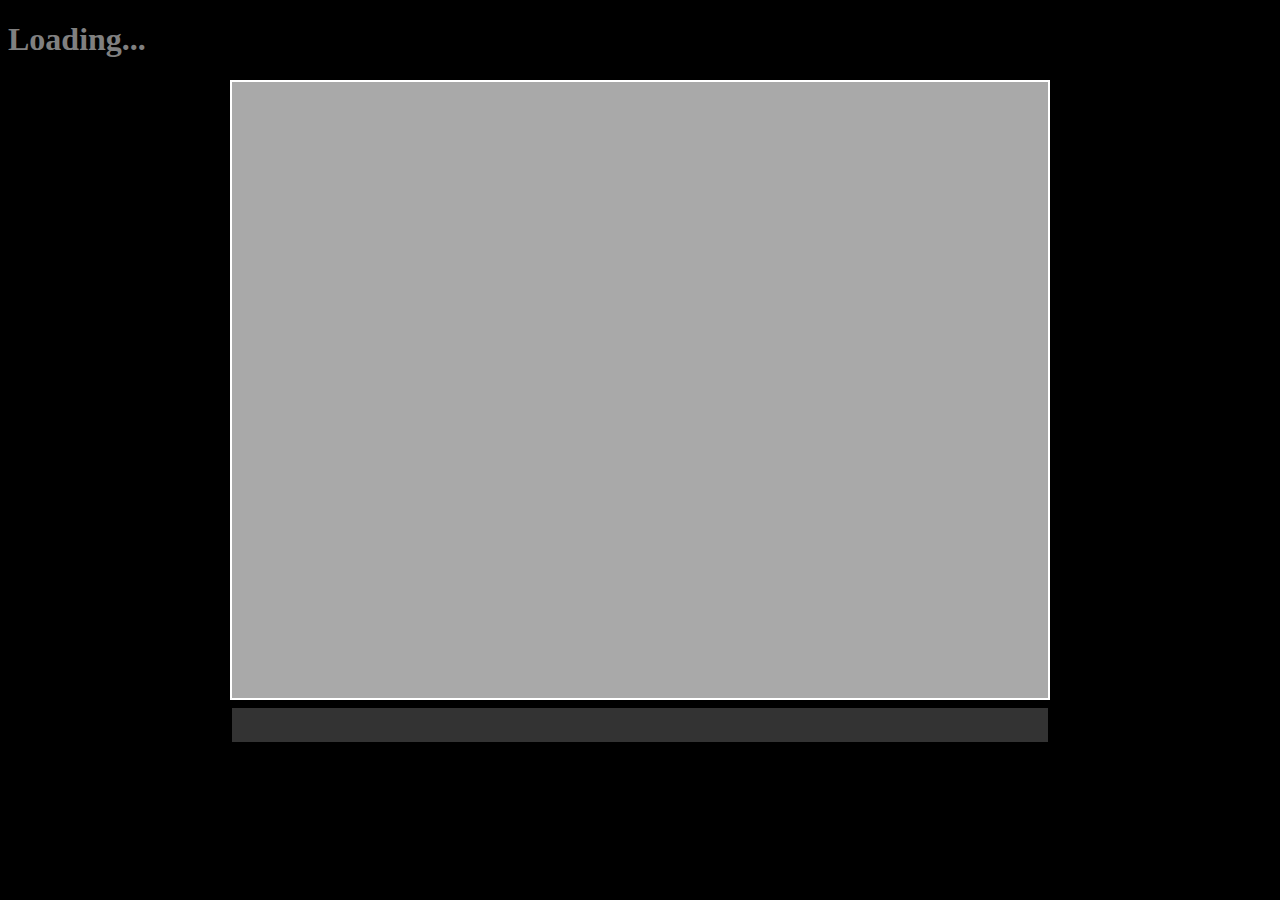
<file: index.html>
<!DOCTYPE html>
<html lang="en" manifest="index.manifest">
<head>
    <meta http-equiv="content-type" content="text/html; charset=UTF-8">
    <title>chattyJS by crummynz</title>

    <script src='jquery.js'></script>
    <script src="chatty.js"></script>
    <script src="raphael-min.js"></script>

    <link rel="stylesheet" type="text/css" href="style.css" />

</head>
<body>
<h1 id="title">Animated Chatty. If you're seeing this, Javascript is disabled.</h1>
<div id="chatty"></div>
<div id="preview">
    <span id="preview_author"></span><span id="preview_date"></span>
    <div id="preview_content"></div>
</div>
</body>
</html>
</file>
<file: style.css>
html {
    background-color: black;
    padding: 0;
    margin: 0;
    height: 100%;
    width: 100%;
}

#title, h1 {
    color: grey;
}

#chatty, canvas {
    margin: 0 auto;
    padding: 8px;
    border: 2px solid white;
    background: darkgrey;
    position: relative;
}

.post {
    border: 1px solid grey;
    height: 16px;
    width: 16px;
    border-radius: 8px;
    background-color: blue;
    position: absolute;
    cursor: pointer;
    text-align: center;
    vertical-align: middle;
    font-size: 8px;
}

.reply {
    border: 1px solid grey;
    height: 8px;
    width: 8px;
    border-radius: 4px;
    background-color: black;
    position: absolute;
    z-index: 2;
}

.line {
    border: 1px solid blue;
    position: absolute;
}

.preview {
    width: 400px;
    font-size: 75%;
    background-color: black;
    border: 1px solid white;
    color: grey;
    position: relative;
    margin-top: 32px;
    padding: 2px;
    z-index: 1;
    cursor: auto;
    display: none;
}

#preview {
    background-color: #333;
    width: 800px;
    padding: 8px;
    margin: 8px auto;
    color: lightgray;
}

#preview_author {
    font-weight: bold;
    color: white;
    padding-right: 8px;
}

#preview_date {
    font-style: italic;
}

form {
    color: grey;
}
</file>
